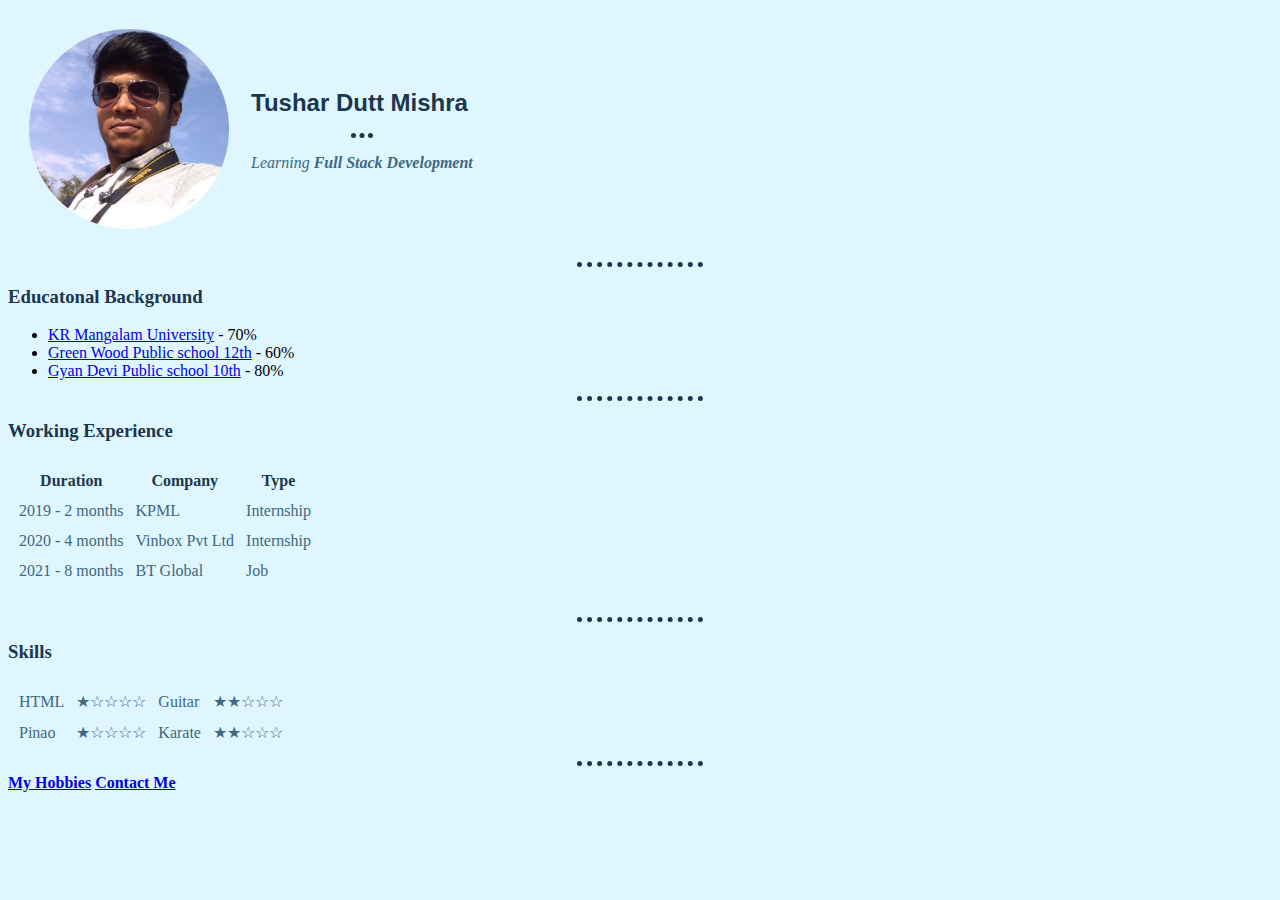
<file: index.html>
<!DOCTYPE html>
<html>

<head>
  <meta charset="UTF-8">
  <title>Ep 16 FSD course Udemy</title>
  <link rel="stylesheet" href="css\styles.css">
</head>

<body>
  <table cellspacing="20">
    <tr>
      <td><img src="tushar.png" alt="Tushar-Profile-Pic"></td>
      <td>
        <h1>Tushar Dutt Mishra</h1>
        <hr>
        <p><em>Learning <strong>Full Stack Development</strong></em></p>
      </td>
    </tr>
  </table>

  <hr>

  <h3>Educatonal Background</h3>
  <ul>
    <li><a href="https://www.krmangalam.edu.in/">KR Mangalam University</a> - 70%</li>
    <li><a href="https://www.facebook.com/greenwoodgurgaon/">Green Wood Public school 12th</a> - 60%</li>
    <li><a href="https://www.gyandevi.com/sec-17/index.php">Gyan Devi Public school 10th</a> - 80%</li>
  </ul>
  <hr>
  <h3>Working Experience</h3>
  <table cellspacing="10">
    <thead>
      <tr>
        <th>Duration</th>
        <th>Company</th>
        <th>Type</th>
      </tr>
    </thead>
    <tbody>
      <tr>
        <td>2019 - 2 months</td>
        <td>KPML</td>
        <td>Internship</td>
      </tr>
      <tr>
        <td>2020 - 4 months</td>
        <td>Vinbox Pvt Ltd</td>
        <td>Internship</td>
      </tr>
      <tr>
        <td>2021 - 8 months</td>
        <td>BT Global</td>
        <td>Job</td>
      </tr>
    </tbody>
  </table>
  <br>
  <hr>
  <h3>Skills</h3>
  <table cellspacing="10">
    <tr>
      <td>HTML</td>
      <td>★☆☆☆☆</td>
      <td>Guitar</td>
      <td>★★☆☆☆</td>
    </tr>
    <tr>
      <td>Pinao </td>
      <td>★☆☆☆☆</td>
      <td>Karate</td>
      <td>★★☆☆☆</td>
    </tr>
  </table>
  <hr>
  <strong><a href="hobbies.html">My Hobbies</a></strong>
  <strong><a href="Contact me.html">Contact Me</a></strong>


</body>

</html>
</file>
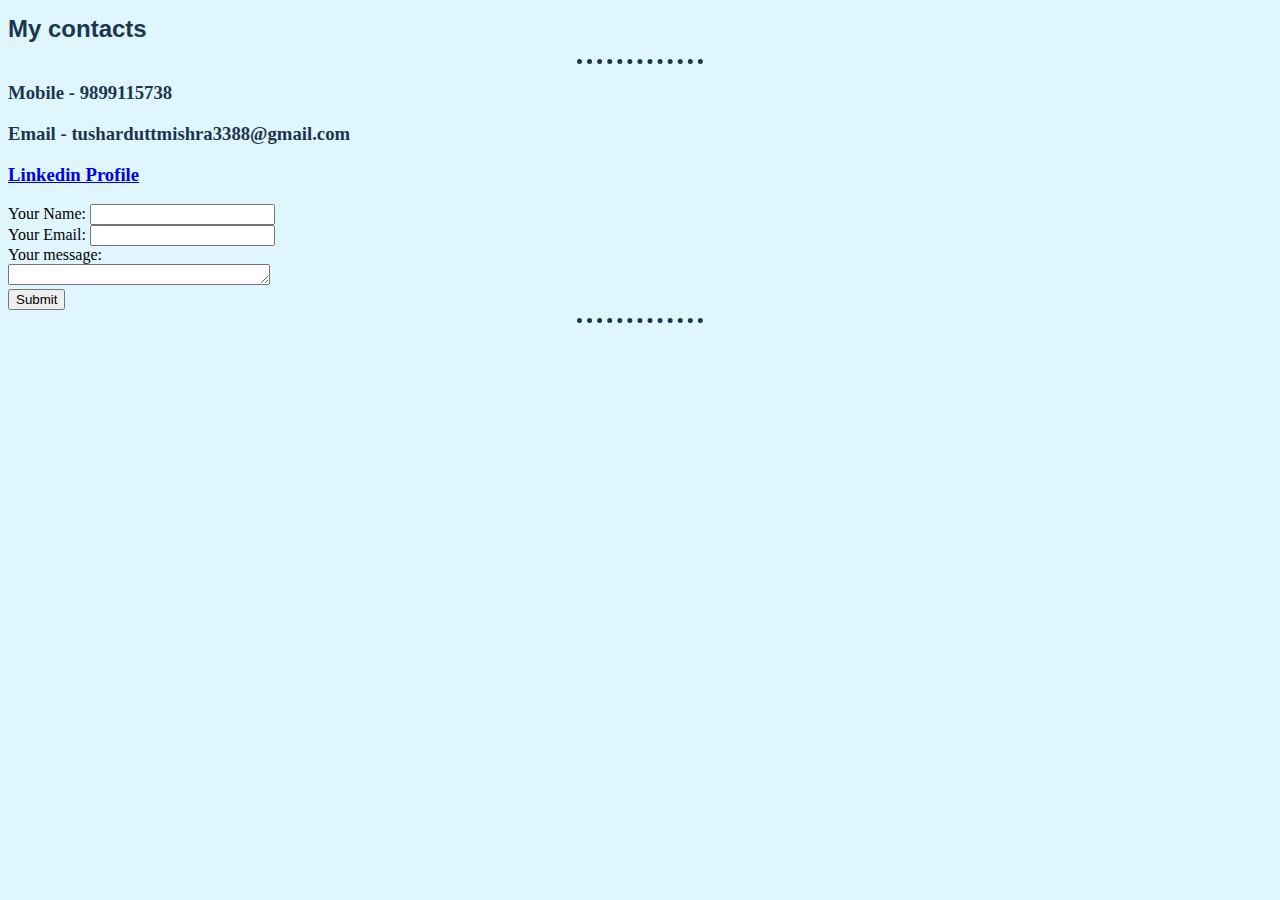
<file: Contact me.html>
<!DOCTYPE html>
<html lang="en">

<head>
    <meta charset="UTF-8">
    <title>Contact me</title>
    <link rel="stylesheet" href="css\styles.css">
</head>
<h1>My contacts</h1>
<hr>

<body>
    <h3>Mobile - 9899115738</h3>
    <h3>Email - tusharduttmishra3388@gmail.com</h3>
    <h3><a href="https://www.linkedin.com/in/tushar-dutt-mishra/?originalSubdomain=in">Linkedin Profile</a></h3>
    <form action="mailto:tusharduttmishra3388@gmail.com" method="post" enctype="text/plain">
        <label>Your Name:</label>
        <input type="text" name="your Email" value=""><br>
        <label for="">Your Email:</label>
        <input type="email" name="Your message" value=""><br>
        <label for="">Your message: </label><br>
        <textarea name="Your message" id="" cols="30" rows="1"></textarea><br>
        <input type="submit" name="">
    </form>
    <hr>
</body>

</html>
</file>
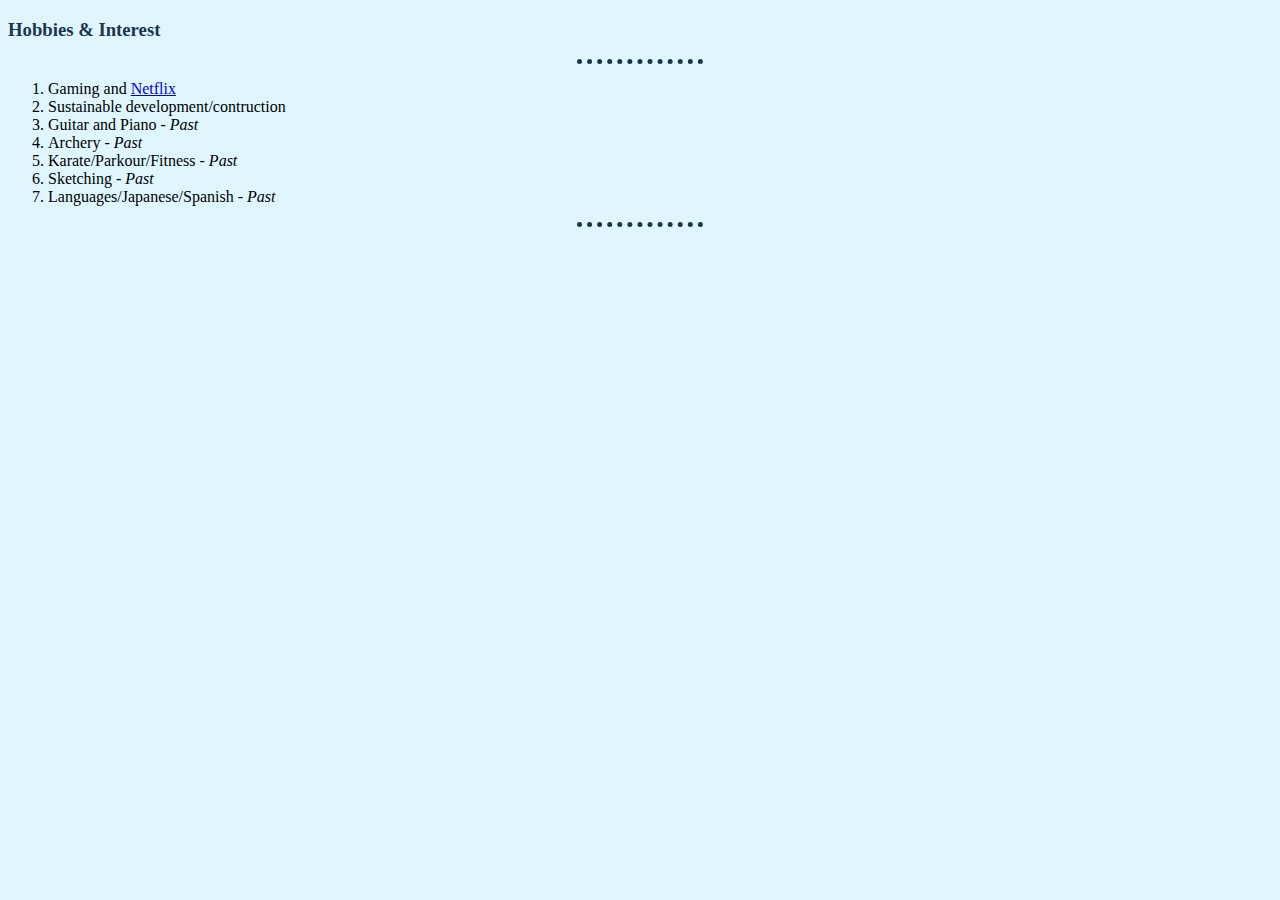
<file: hobbies.html>
<!DOCTYPE html>
<html lang="en">

<head>
    <meta charset="UTF-8">
    <title>Hobbies</title>
    <link rel="stylesheet" href="css\styles.css">
</head>
<h3>Hobbies & Interest</h3>
<hr>

<body>

    <ol>
        <li>Gaming and <a href=https://www.netflix.com>Netflix</a></li>
        <li>Sustainable development/contruction</li>
        <li>Guitar and Piano - <em>Past</em></li>
        <li>Archery - <em>Past</em></li>
        <li>Karate/Parkour/Fitness - <em>Past</em></li>
        <li>Sketching - <em>Past</em></li>
        <li>Languages/Japanese/Spanish - <em>Past</em></li>
    </ol>
    <hr>
</body>

</html>
</file>
